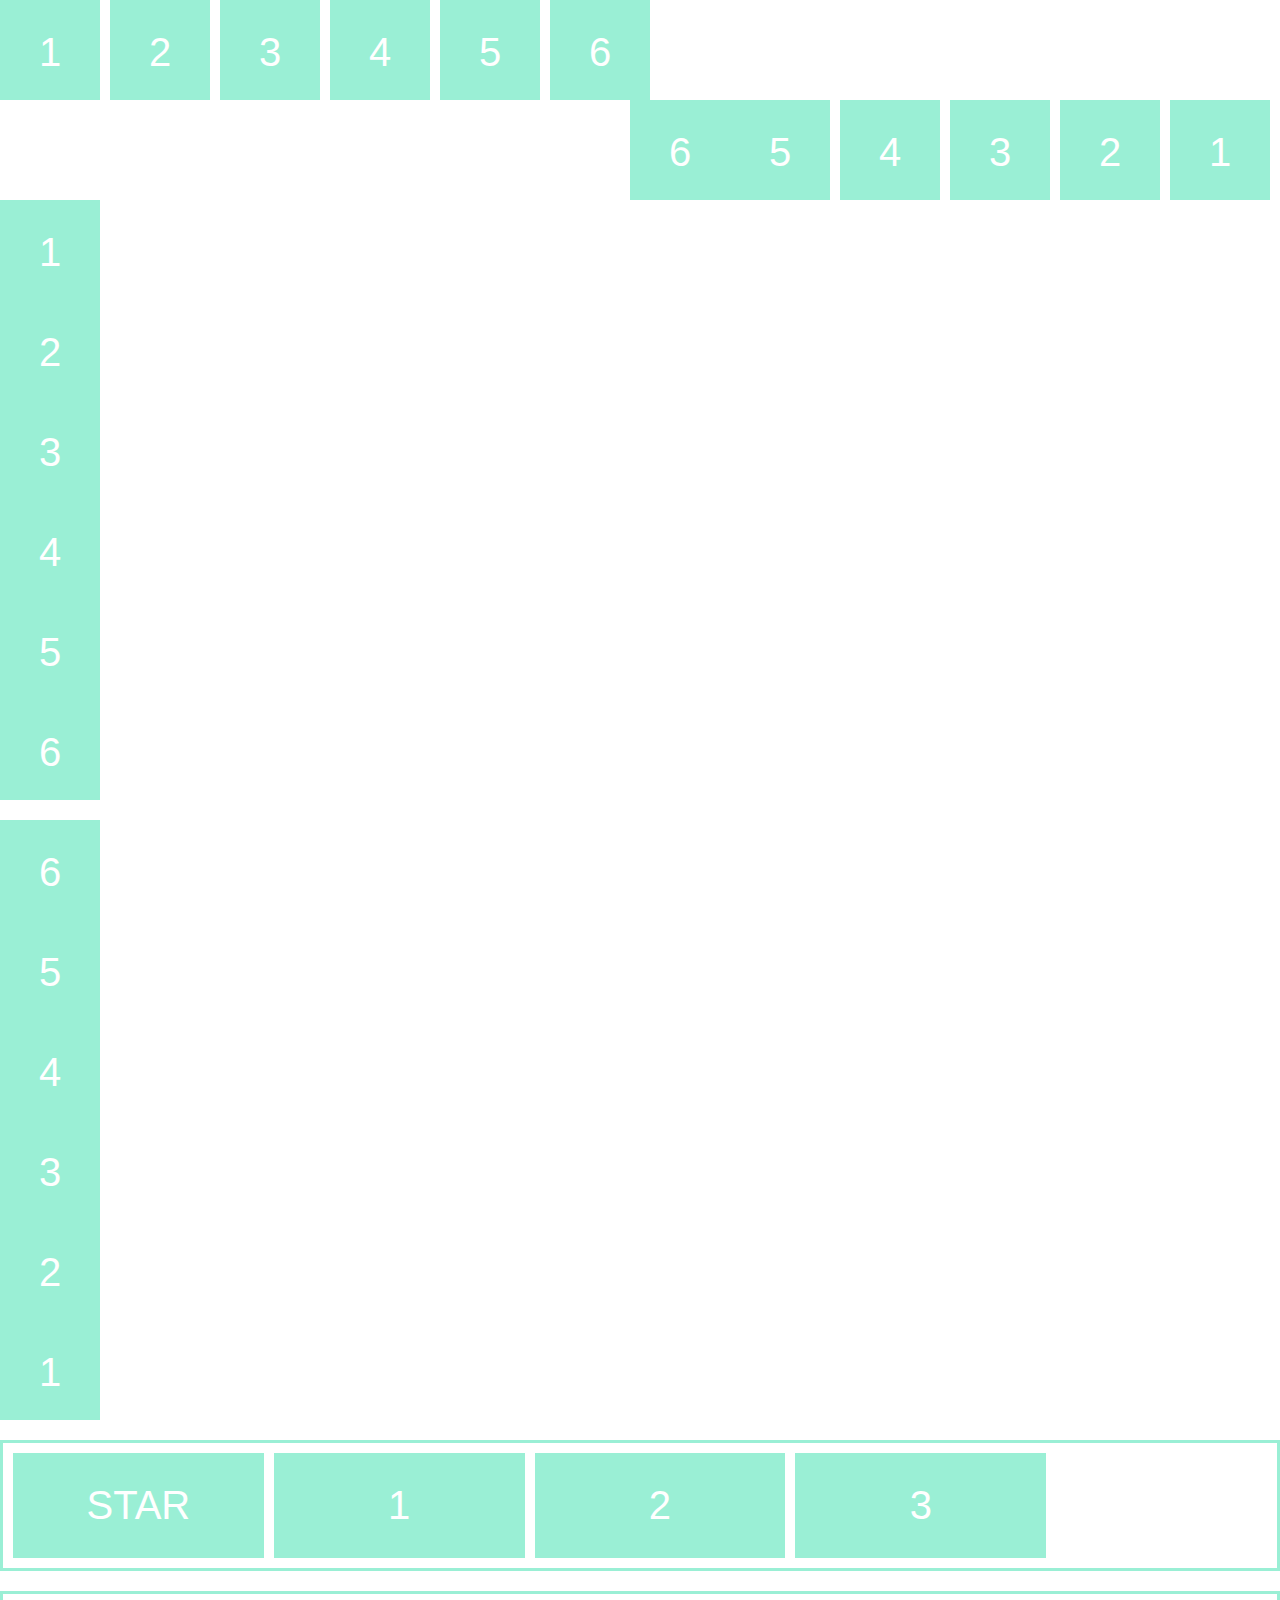
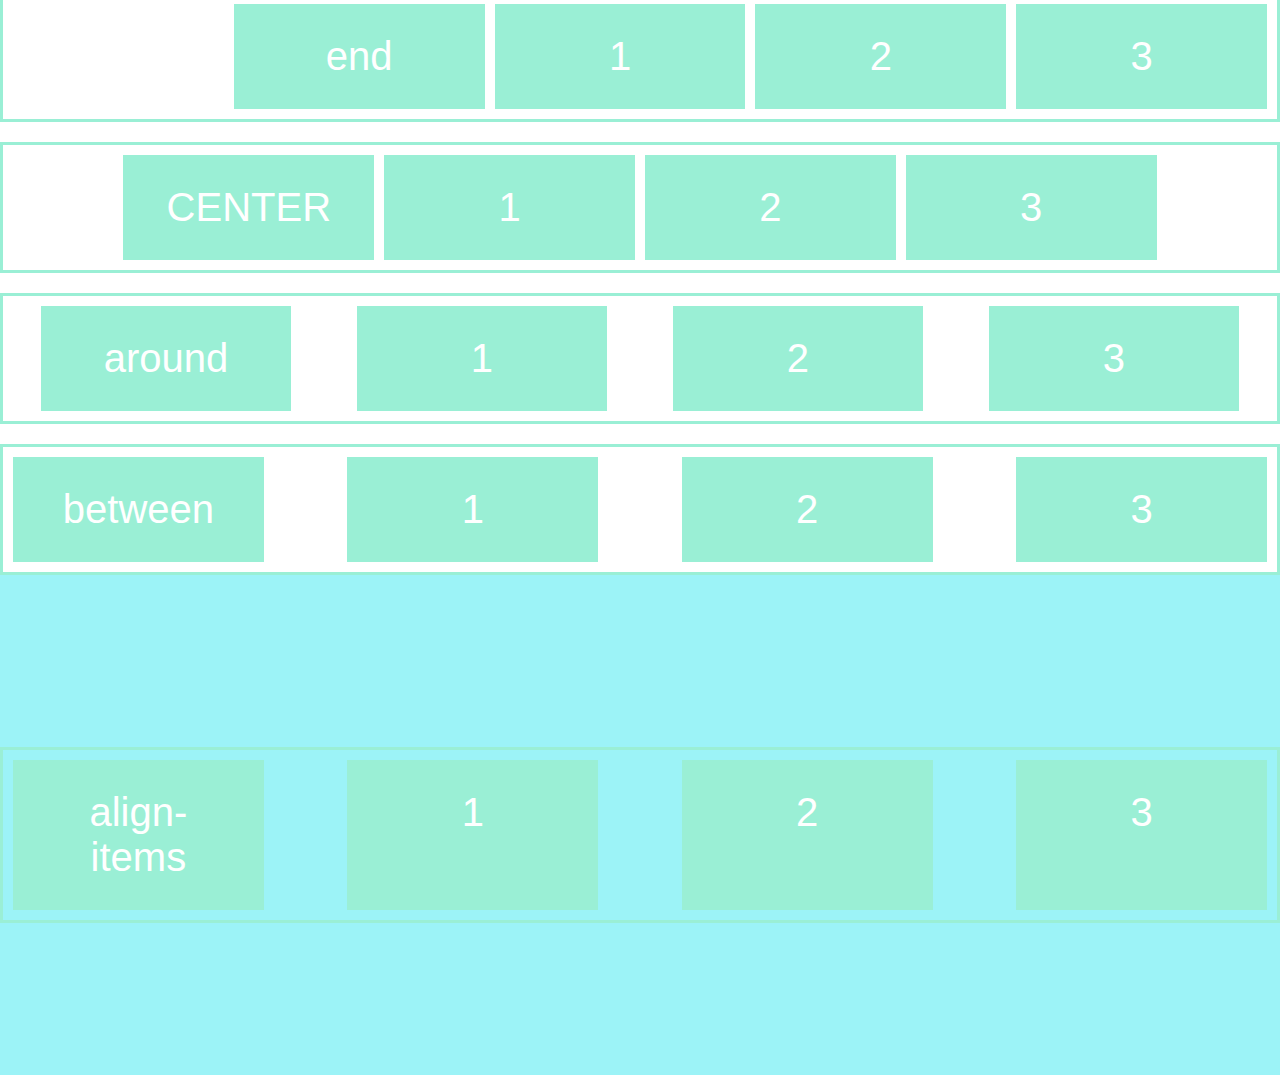
<file: maquetacion-flexbox/index.html>
<!DOCTYPE html>
<html>
  <head>
    <meta charset="utf-8">
    <title>maqueta</title>
    <link rel="stylesheet" href="main.css">
  </head>
  <body>
    <div class="boxes">
      <div class="box">1</div>
      <div class="box">2</div>
      <div class="box">3</div>
      <div class="box">4</div>
      <div class="box">5</div>
      <div class="box">6</div>
    </div>
    <div class="boxes row--reverse">
      <div class="box">1</div>
      <div class="box">2</div>
      <div class="box">3</div>
      <div class="box">4</div>
      <div class="box">5</div>
      <div class="box">6</div>
    </div>
    <div class="boxes colum">
      <div class="box">1</div>
      <div class="box">2</div>
      <div class="box">3</div>
      <div class="box">4</div>
      <div class="box">5</div>
      <div class="box">6</div>
    </div>
    <div class="boxes colum--reverse">
      <div class="box">1</div>
      <div class="box">2</div>
      <div class="box">3</div>
      <div class="box">4</div>
      <div class="box">5</div>
      <div class="box">6</div>
    </div>
    <div class="boxes-justify">
      <div class="box">STAR</div>
      <div class="box">1</div>
      <div class="box">2</div>
      <div class="box">3</div>
    </div>
    <div class="boxes-justify-end">
      <div class="box">end</div>
      <div class="box">1</div>
      <div class="box">2</div>
      <div class="box">3</div>
    </div>
    <div class="boxes-justify-center">
      <div class="box">CENTER</div>
      <div class="box">1</div>
      <div class="box">2</div>
      <div class="box">3</div>
    </div>
    <div class="boxes-justify-around">
      <div class="box">around</div>
      <div class="box">1</div>
      <div class="box">2</div>
      <div class="box">3</div>
    </div>
    <div class="boxes-justify-between">
      <div class="box">between</div>
      <div class="box">1</div>
      <div class="box">2</div>
      <div class="box">3</div>
    </div>
    <div class="contenido-item">
      <div class="boxes-justify-between">
        <div class="box">align-items</div>
        <div class="box">1</div>
        <div class="box">2</div>
        <div class="box">3</div>
      </div>
    </div>    
  </body>
</html>
</file>
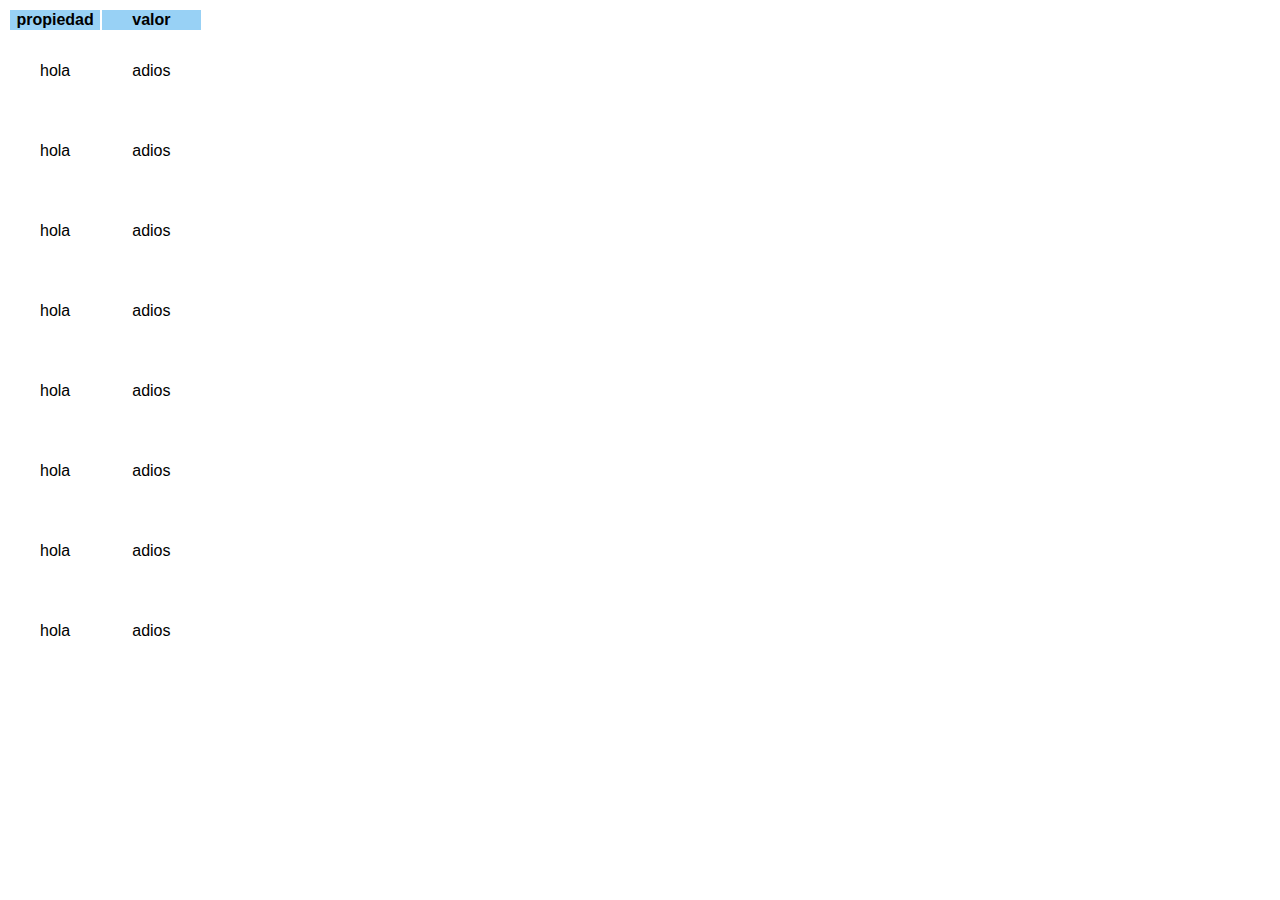
<file: maquetacion-tablas/index.html>
<!DOCTYPE html>
<html>
  <head>
    <meta charset="utf-8">
    <title>maqueta</title>
    <link rel="stylesheet" href="main.css">
  </head>
  <body>
    <table>
      <thead>
        <th>propiedad</th>
        <th>valor</th>
      </thead>
      <tbody>
        <tr>
          <td>hola</td>
          <td>adios</td>
        </tr>
        <tr>
          <td>hola</td>
          <td>adios</td>
        </tr>
        <tr>
          <td>hola</td>
          <td>adios</td>
        </tr>
        <tr>
          <td>hola</td>
          <td>adios</td>
        </tr>
        <tr>
          <td>hola</td>
          <td>adios</td>
        </tr>
        <tr>
          <td>hola</td>
          <td>adios</td>
        </tr>
        <tr>
          <td>hola</td>
          <td>adios</td>
        </tr>
        <tr>
          <td>hola</td>
          <td>adios</td>
        </tr>
      </tbody>
    </table>
  </body>
</html>
</file>
<file: maquetacion-flexbox/main.css>
*{
  padding: 0;
  margin: 0;
}
.boxes{
  display: flex;
  flex-direction: row;
}

.box{
  background: #9aefd5;
  color: white;
  font-family: sans-serif;
  font-size: 40px;
  padding: 30px;
  height: 100px;
  width: 100px;
  margin-right: 10px;
  text-align: center;
  box-sizing: border-box;
}
.box:last-child{
  margin-right: 0;
}

.row--reverse{
  flex-direction: row-reverse;
}
.colum{
  flex-direction: column;
}
.colum--reverse{
  flex-direction: column-reverse;
  margin-top: 20px;
}
.boxes-justify{
  width: 100%;
  border: 3px solid #9aefd5;
  display: flex;
  margin-top: 20px;
  justify-content: flex-start;
  padding: 10px;
  box-sizing: border-box;
}
.boxes-justify-end{
  width: 100%;
  border: 3px solid #9aefd5;
  display: flex;
  margin-top: 20px;
  justify-content: flex-end;
  padding: 10px;
  box-sizing: border-box;
}
.boxes-justify-end .box{
  width: 20%;
  height: auto;
}
.boxes-justify .box{
  width: 20%;
  height: auto;
}

.boxes-justify-center{
  width: 100%;
  border: 3px solid #9aefd5;
  display: flex;
  margin-top: 20px;
  justify-content: center;
  padding: 10px;
  box-sizing: border-box;
}
.boxes-justify-center .box{
  width: 20%;
  height: auto;
}
.boxes-justify-around{
  width: 100%;
  border: 3px solid #9aefd5;
  display: flex;
  margin-top: 20px;
  justify-content: space-around;
  padding: 10px;
  box-sizing: border-box;
}
.boxes-justify-around .box{
  width: 20%;
  height: auto;
}
.boxes-justify-between{
  width: 100%;
  border: 3px solid #9aefd5;
  display: flex;
  margin-top: 20px;
  justify-content: space-between;
  padding: 10px;
  box-sizing: border-box;
}
.boxes-justify-between .box{
  width: 20%;
  height: auto;
}
.contenido-item{
  width: 100%;
  height: 500px;
  display: flex;
  align-items: center;
  background: #9cf3f7;
}
</file>
<file: maquetacion-tablas/main.css>
*{
  font-family: Sans-Serif;
}
thead th{
  background: #98d1f5;
}
tbody tr td{
  padding: 30px;
}
tbody tr td:hover{
  background: #89efbd;
  cursor: pointer;
  transition: 0.5s;
}
</file>
